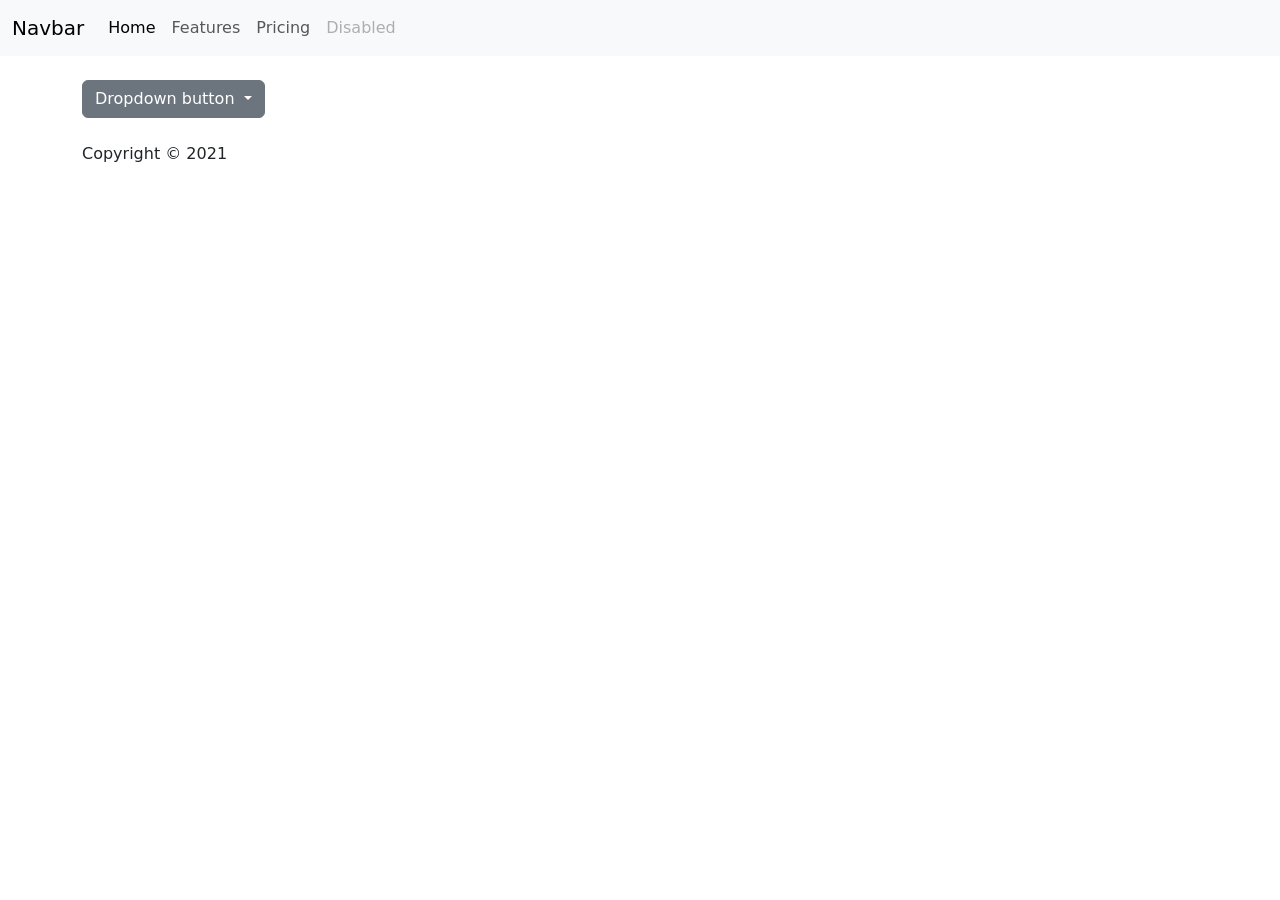
<file: index.html>
<!DOCTYPE html>
<html lang="en">
<head>
    <meta charset="UTF-8">
    <meta name="viewport" content="width=device-width, initial-scale=1.0">
    <link rel="stylesheet" href="style.css">
    <link href="https://cdn.jsdelivr.net/npm/bootstrap@5.3.2/dist/css/bootstrap.min.css" rel="stylesheet" integrity="sha384-T3c6CoIi6uLrA9TneNEoa7RxnatzjcDSCmG1MXxSR1GAsXEV/Dwwykc2MPK8M2HN" crossorigin="anonymous">
    <title>Document</title>
</head>
<body>
    <header>
        <nav class="navbar navbar-expand-lg bg-body-tertiary">
            <div class="container-fluid">
              <a class="navbar-brand" href="#">Navbar</a>
              <button class="navbar-toggler" type="button" data-bs-toggle="collapse" data-bs-target="#navbarNav" aria-controls="navbarNav" aria-expanded="false" aria-label="Toggle navigation">
                <span class="navbar-toggler-icon"></span>
              </button>
              <div class="collapse navbar-collapse" id="navbarNav">
                <ul class="navbar-nav">
                  <li class="nav-item">
                    <a class="nav-link active" aria-current="page" href="#">Home</a>
                  </li>
                  <li class="nav-item">
                    <a class="nav-link" href="#">Features</a>
                  </li>
                  <li class="nav-item">
                    <a class="nav-link" href="#">Pricing</a>
                  </li>
                  <li class="nav-item">
                    <a class="nav-link disabled" aria-disabled="true">Disabled</a>
                  </li>
                </ul>
              </div>
            </div>
          </nav>
    </header>
    <main>
        <section class="container my-4">
            <div class="dropdown my-4">
                <button class="btn btn-secondary dropdown-toggle" type="button" data-bs-toggle="dropdown" aria-expanded="false">
                  Dropdown button
                </button>
                <ul id="categoriesContainer" class="dropdown-menu">
                  
                </ul>
              </div>
        <div id="products-container" class="row row-cols-1 row-cols-md-4 g-4">
           
          </div>
        </section>
    </main>
    <footer>
        <div class="container">
            <div class="row">
                <div class="col-md-12">
                    <div class="copyright">
                        <p>Copyright &copy; 2021</p>
                    </div>
                </div>
            </div>
        </div>
    </footer>



    <script src="app.js"></script>
    <script src="https://cdn.jsdelivr.net/npm/bootstrap@5.3.2/dist/js/bootstrap.bundle.min.js" integrity="sha384-C6RzsynM9kWDrMNeT87bh95OGNyZPhcTNXj1NW7RuBCsyN/o0jlpcV8Qyq46cDfL" crossorigin="anonymous"></script>
</body>
</html>
</file>
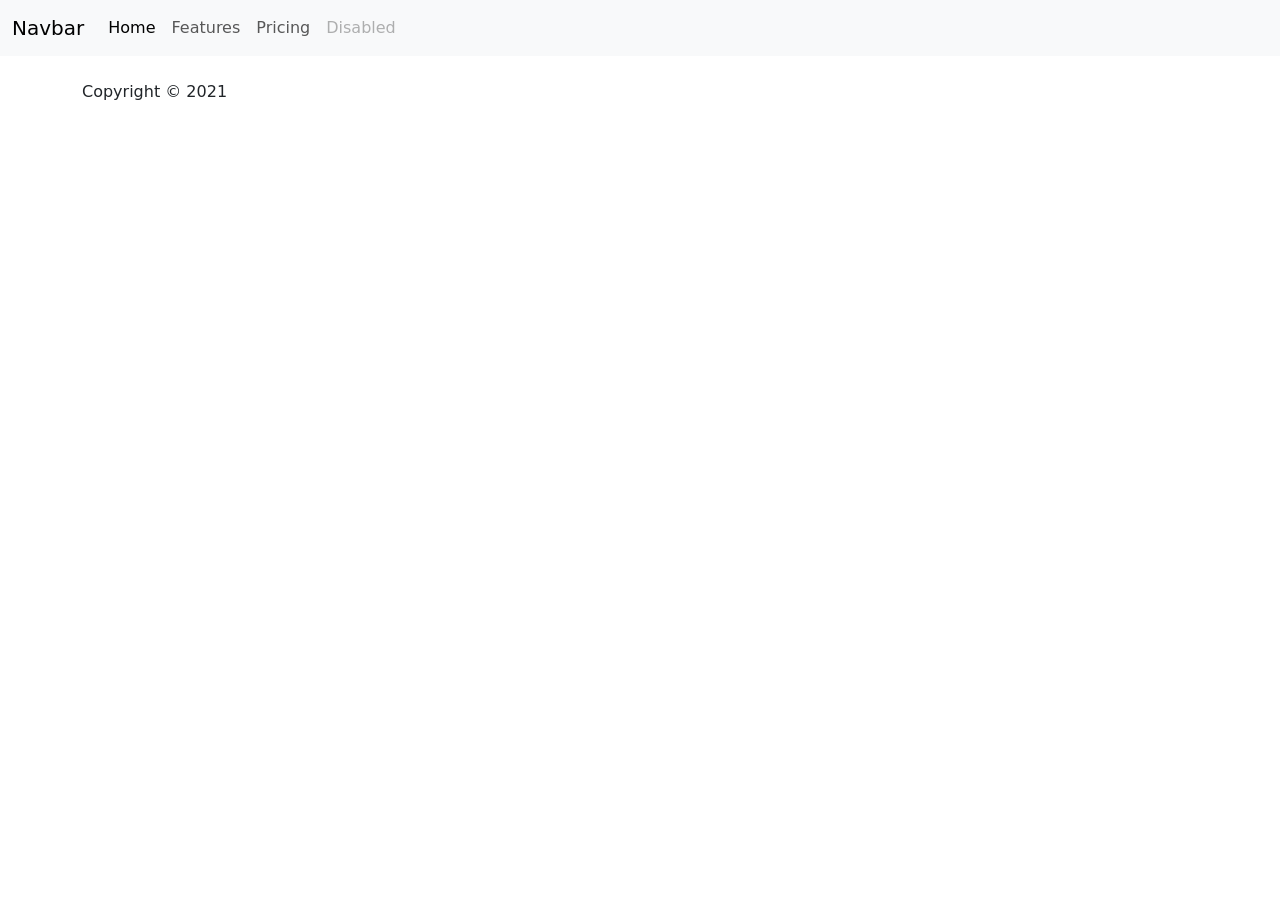
<file: details.html>
<!DOCTYPE html>
<html lang="en">
<head>
    <meta charset="UTF-8">
    <meta name="viewport" content="width=device-width, initial-scale=1.0">
    <link rel="stylesheet" href="style.css">
    <link href="https://cdn.jsdelivr.net/npm/bootstrap@5.3.2/dist/css/bootstrap.min.css" rel="stylesheet" integrity="sha384-T3c6CoIi6uLrA9TneNEoa7RxnatzjcDSCmG1MXxSR1GAsXEV/Dwwykc2MPK8M2HN" crossorigin="anonymous">
    <title>Document</title>
</head>
<body>
    <header>
        <nav class="navbar navbar-expand-lg bg-body-tertiary">
            <div class="container-fluid">
              <a class="navbar-brand" href="#">Navbar</a>
              <button class="navbar-toggler" type="button" data-bs-toggle="collapse" data-bs-target="#navbarNav" aria-controls="navbarNav" aria-expanded="false" aria-label="Toggle navigation">
                <span class="navbar-toggler-icon"></span>
              </button>
              <div class="collapse navbar-collapse" id="navbarNav">
                <ul class="navbar-nav">
                  <li class="nav-item">
                    <a class="nav-link active" aria-current="page" href="#">Home</a>
                  </li>
                  <li class="nav-item">
                    <a class="nav-link" href="#">Features</a>
                  </li>
                  <li class="nav-item">
                    <a class="nav-link" href="#">Pricing</a>
                  </li>
                  <li class="nav-item">
                    <a class="nav-link disabled" aria-disabled="true">Disabled</a>
                  </li>
                </ul>
              </div>
            </div>
          </nav>
    </header>
    <main>
        <section id="productDetails" class="container my-4">
            
        </section>
    </main>
    <footer>
        <div class="container">
            <div class="row">
                <div class="col-md-12">
                    <div class="copyright">
                        <p>Copyright &copy; 2021</p>
                    </div>
                </div>
            </div>
        </div>
    </footer>



    <script src="app.js"></script>
    <script src="https://cdn.jsdelivr.net/npm/bootstrap@5.3.2/dist/js/bootstrap.bundle.min.js" integrity="sha384-C6RzsynM9kWDrMNeT87bh95OGNyZPhcTNXj1NW7RuBCsyN/o0jlpcV8Qyq46cDfL" crossorigin="anonymous"></script>
</body>
</html>
</file>
<file: style.css>
body{
    background-color:aliceblue
}
</file>
